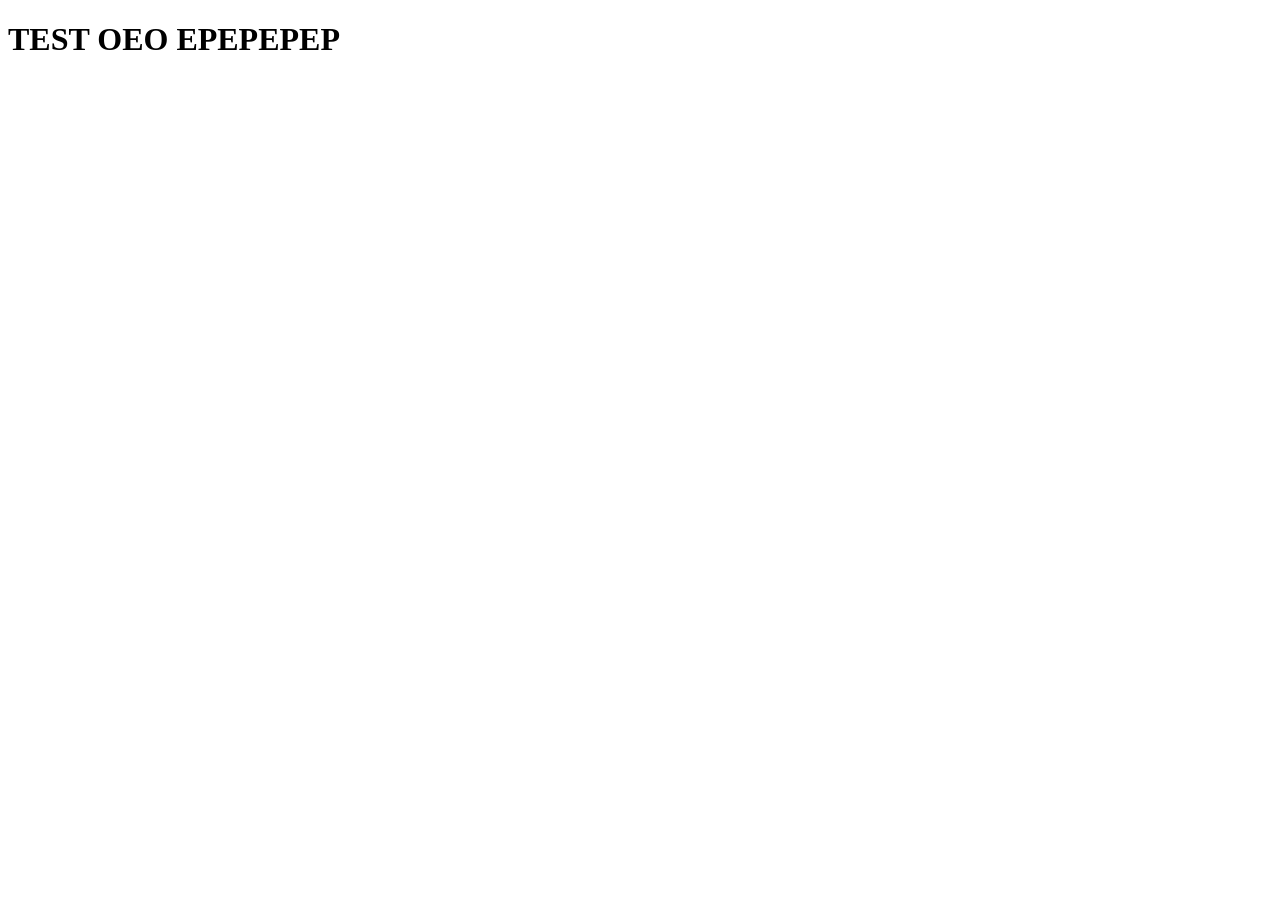
<file: page1.html>
<!DOCTYPE html>
<html lang="fr">
    <html>
        <head><meta charset="UTF-8">
            <title>TEST.</title>
        </head>
          <h1>TEST OEO EPEPEPEP</h1>    
           <script>
            alert("Welcome to freeCodeCamp");
         </script>
</file>
